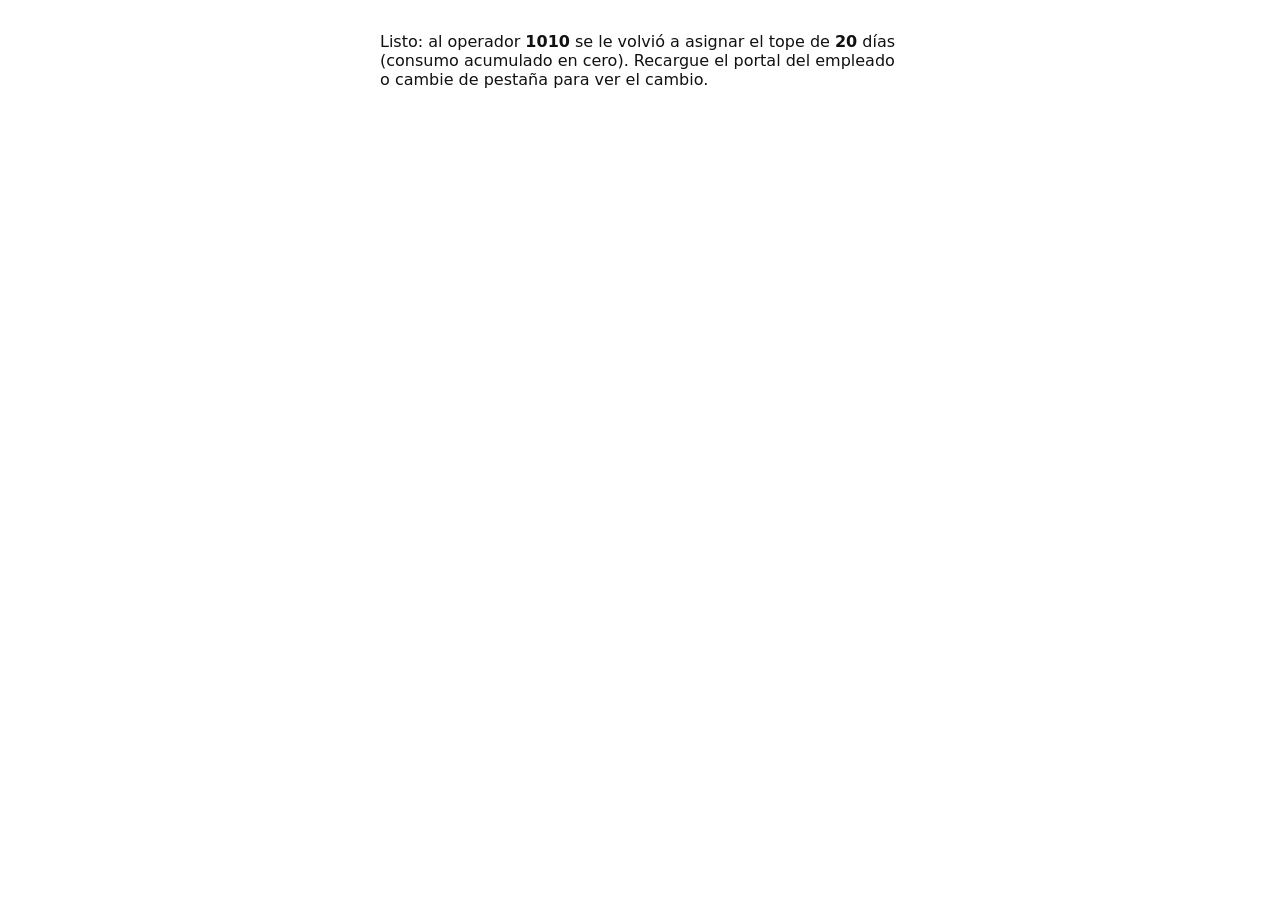
<file: restablecer-dias-1010.html>
<!DOCTYPE html>
<html lang="es">
  <head>
    <meta charset="UTF-8" />
    <meta name="viewport" content="width=device-width, initial-scale=1.0" />
    <title>Restablecer días vacaciones — 1010</title>
    <style>
      body {
        font-family: system-ui, sans-serif;
        max-width: 520px;
        margin: 2rem auto;
        padding: 0 16px;
        color: #111;
      }
    </style>
  </head>
  <body>
    <p id="msg">Restableciendo saldo de vacaciones para el operador <strong>1010</strong>…</p>
    <script>
      (function () {
        var key = "vacaciones_operador_vacaciones_consumidas_1010";
        try {
          localStorage.setItem(key, "0");
          if (typeof BroadcastChannel !== "undefined") {
            var bc = new BroadcastChannel("vacaciones_saldo_vacaciones_bc");
            bc.postMessage({ operatorId: "1010" });
          }
          document.getElementById("msg").innerHTML =
            "Listo: al operador <strong>1010</strong> se le volvió a asignar el tope de <strong>20</strong> días " +
            "(consumo acumulado en cero). Recargue el portal del empleado o cambie de pestaña para ver el cambio.";
        } catch (e) {
          document.getElementById("msg").textContent =
            "No se pudo escribir en el almacenamiento del navegador: " + (e && e.message ? e.message : e);
        }
      })();
    </script>
  </body>
</html>
</file>
